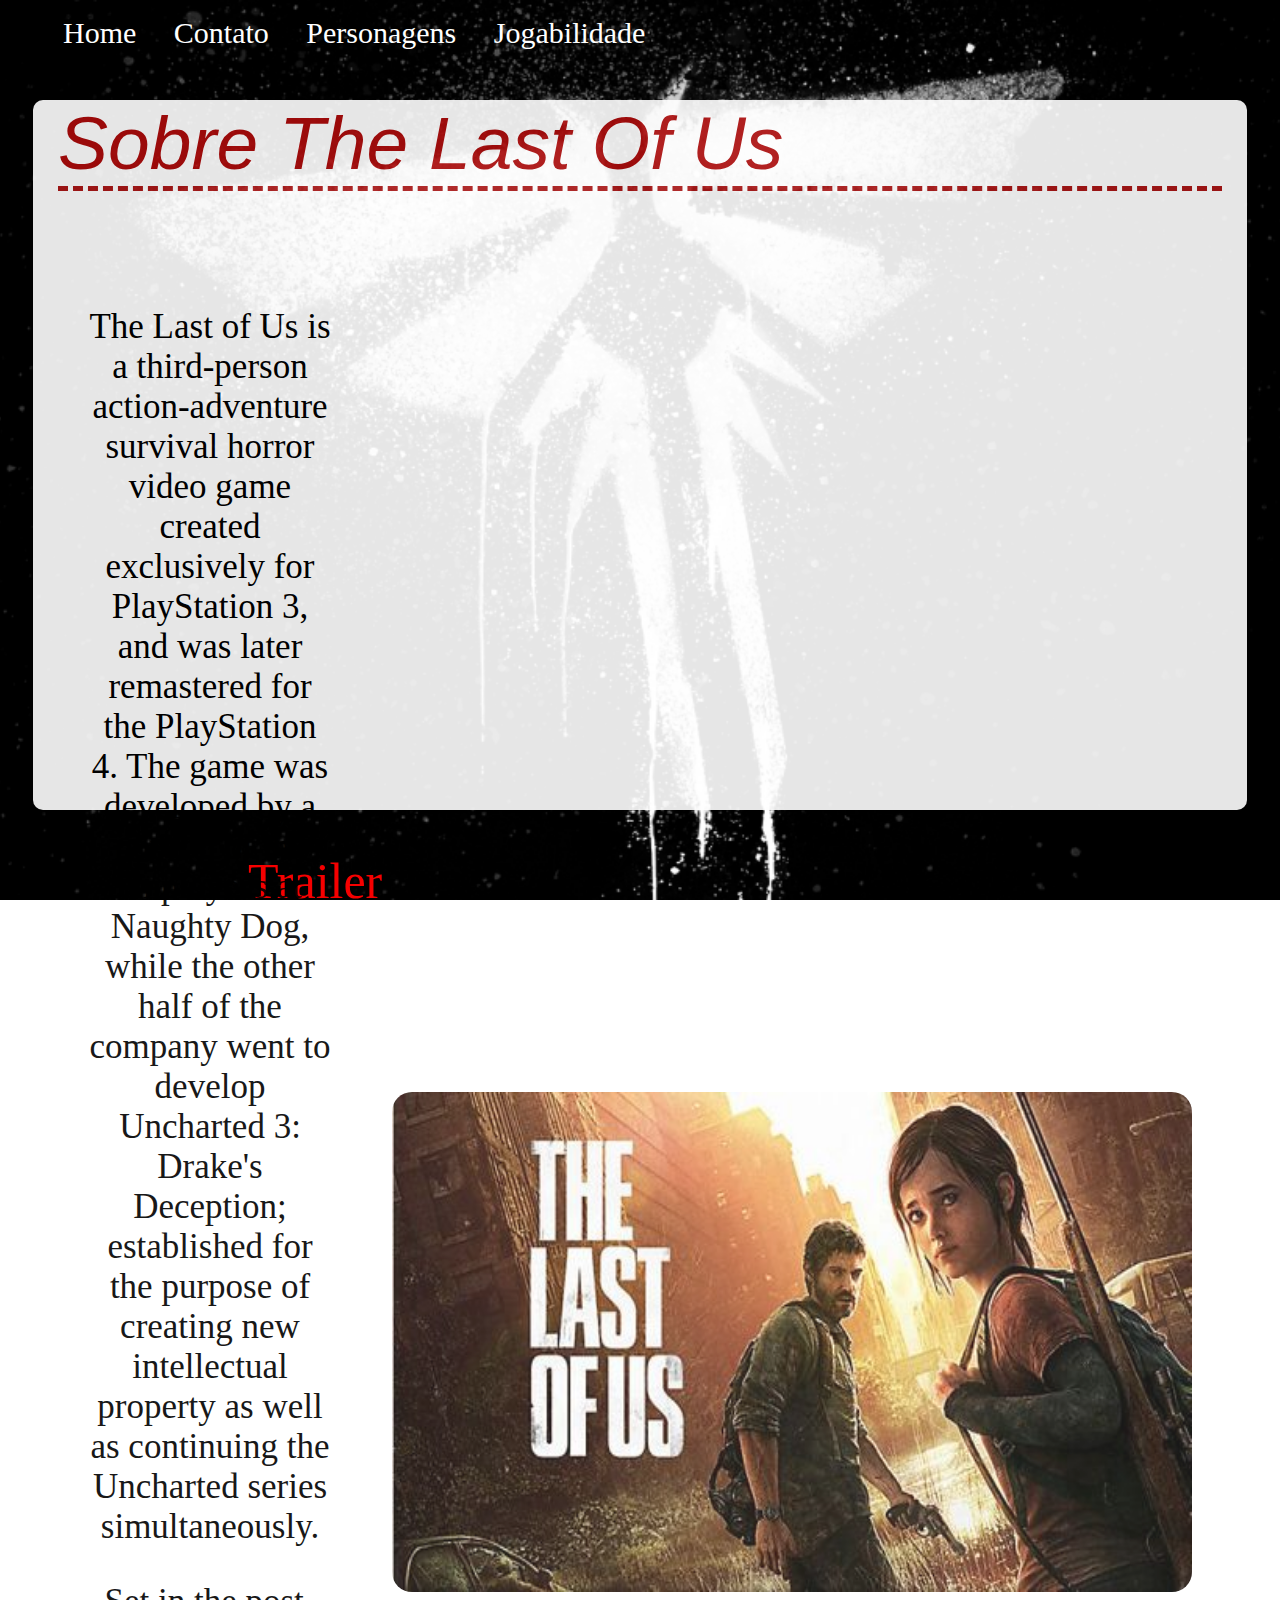
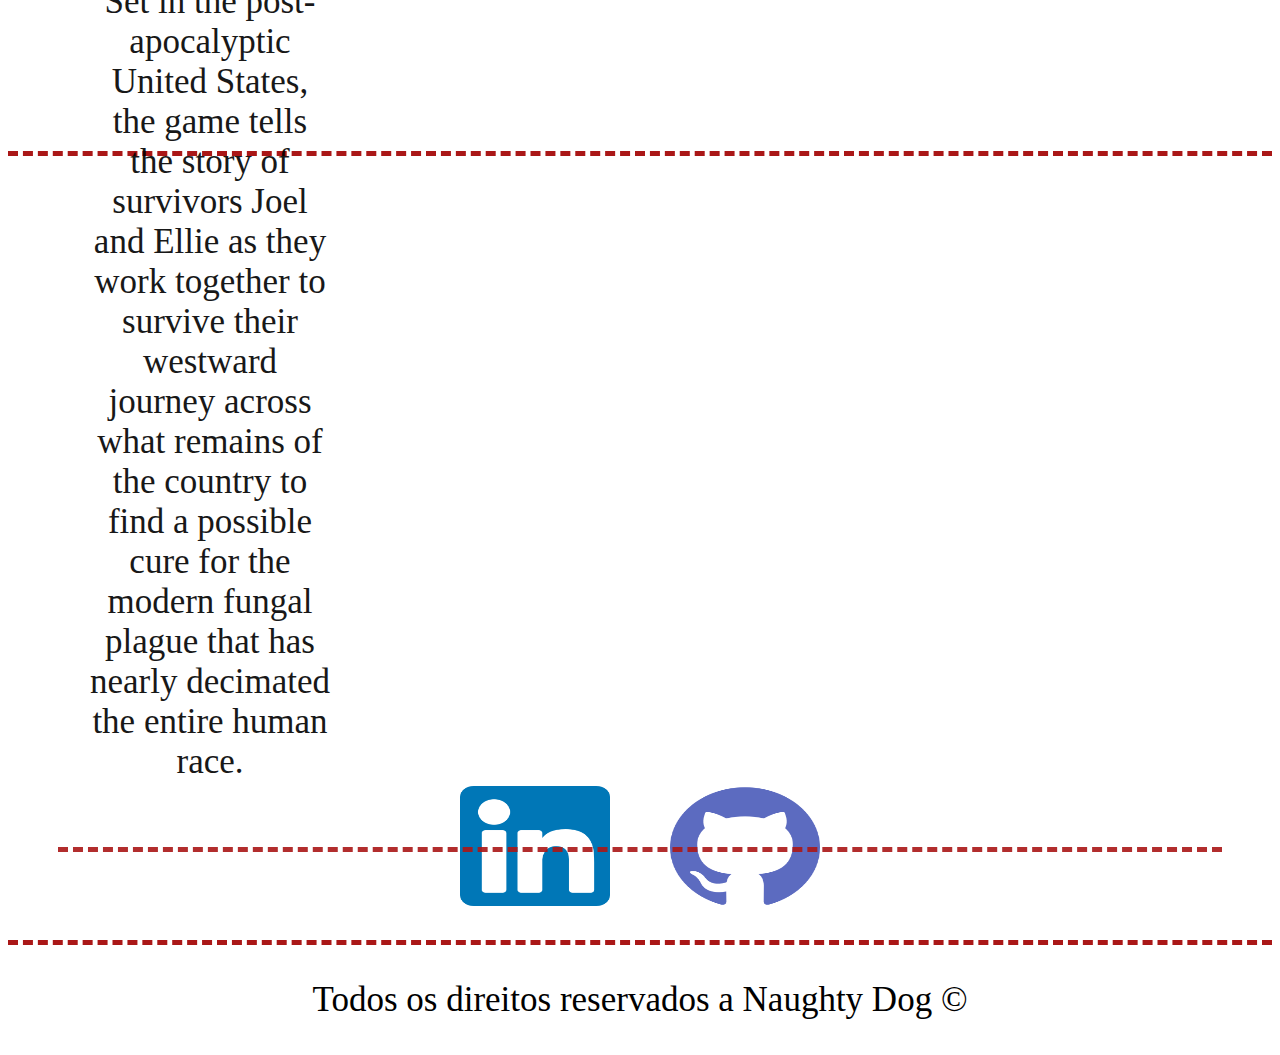
<file: index.html>
<!DOCTYPE html>
<html lang="pt-br">

<head>
    <meta charset="UTF-8">
    <meta http-equiv="X-UA-Compatible" content="IE=edge">
    <meta name="viewport" content="width=device-width, initial-scale=1.0">
    <title>Meu Perfil</title>

    <link rel="stylesheet" href="assets/css/style.css">
</head>

<body>





    <ul id="menu">
        <li>
            <a href="index.html">Home</a>
        </li>

        <li>
            <a href="contato.html">Contato</a>

        </li>
        <li>
            <a href="Personagens.html">Personagens</a>
        </li>
        <li>
            <a href="Jogabilidade.html">Jogabilidade</a>
        </li>

    </ul>
    <div class="borda-Branca">
        <h1 class="titulo"> Sobre The Last Of Us</h1>


        <div class="container">
            <div class="p-30">
                <p class="center">
                    The Last of Us is a third-person action-adventure survival horror video game created exclusively for PlayStation 3, and was later remastered for the PlayStation 4. The game was developed by a portion of the employees at Naughty Dog, while the other half
                    of the company went to develop Uncharted 3: Drake's Deception; established for the purpose of creating new intellectual property as well as continuing the Uncharted series simultaneously.
                </p>
                <p class="center">
                    Set in the post-apocalyptic United States, the game tells the story of survivors Joel and Ellie as they work together to survive their westward journey across what remains of the country to find a possible cure for the modern fungal plague that has nearly
                    decimated the entire human race.
                </p>
            </div>



            <div>
                <img class="br-50 wh-300 p-30" src="assets/img/479b8df667de779a23827444705457cf2dcf3d70_00.jpg" alt="Foto Do Criador" width="1500" height="600">
            </div>

        </div>
    </div>



    <h2 class="Trailer">Trailer</h2>
    <div class="container mb-50">
        <iframe width="1200" height="800" src="https://www.youtube.com/embed/qPNiIeKMHyg" frameborder="0" allow="accelerometer; autoplay; clipboard-write; encrypted-media; gyroscope; picture-in-picture" allowfullscreen></iframe>
    </div>


    <footer>

        <div class="container">
            <a href="https://www.linkedin.com/in/erick-costa-ferreira-809788189/">
                <img class="tm-social p-30" src="assets/img/linkedin.png" alt="Logo DO linkedin">
            </a>
            <a href="https://github.com/CrimsonNinx">
                <img class="tm-social p-30" src="assets/img/github.png" alt="Logo DO github">
            </a>


        </div>
        <p class="center"> Todos os direitos reservados a Naughty Dog &copy</p>


    </footer>


    <script src="assets/js/script.js"></script>

</body>

</html>
</file>
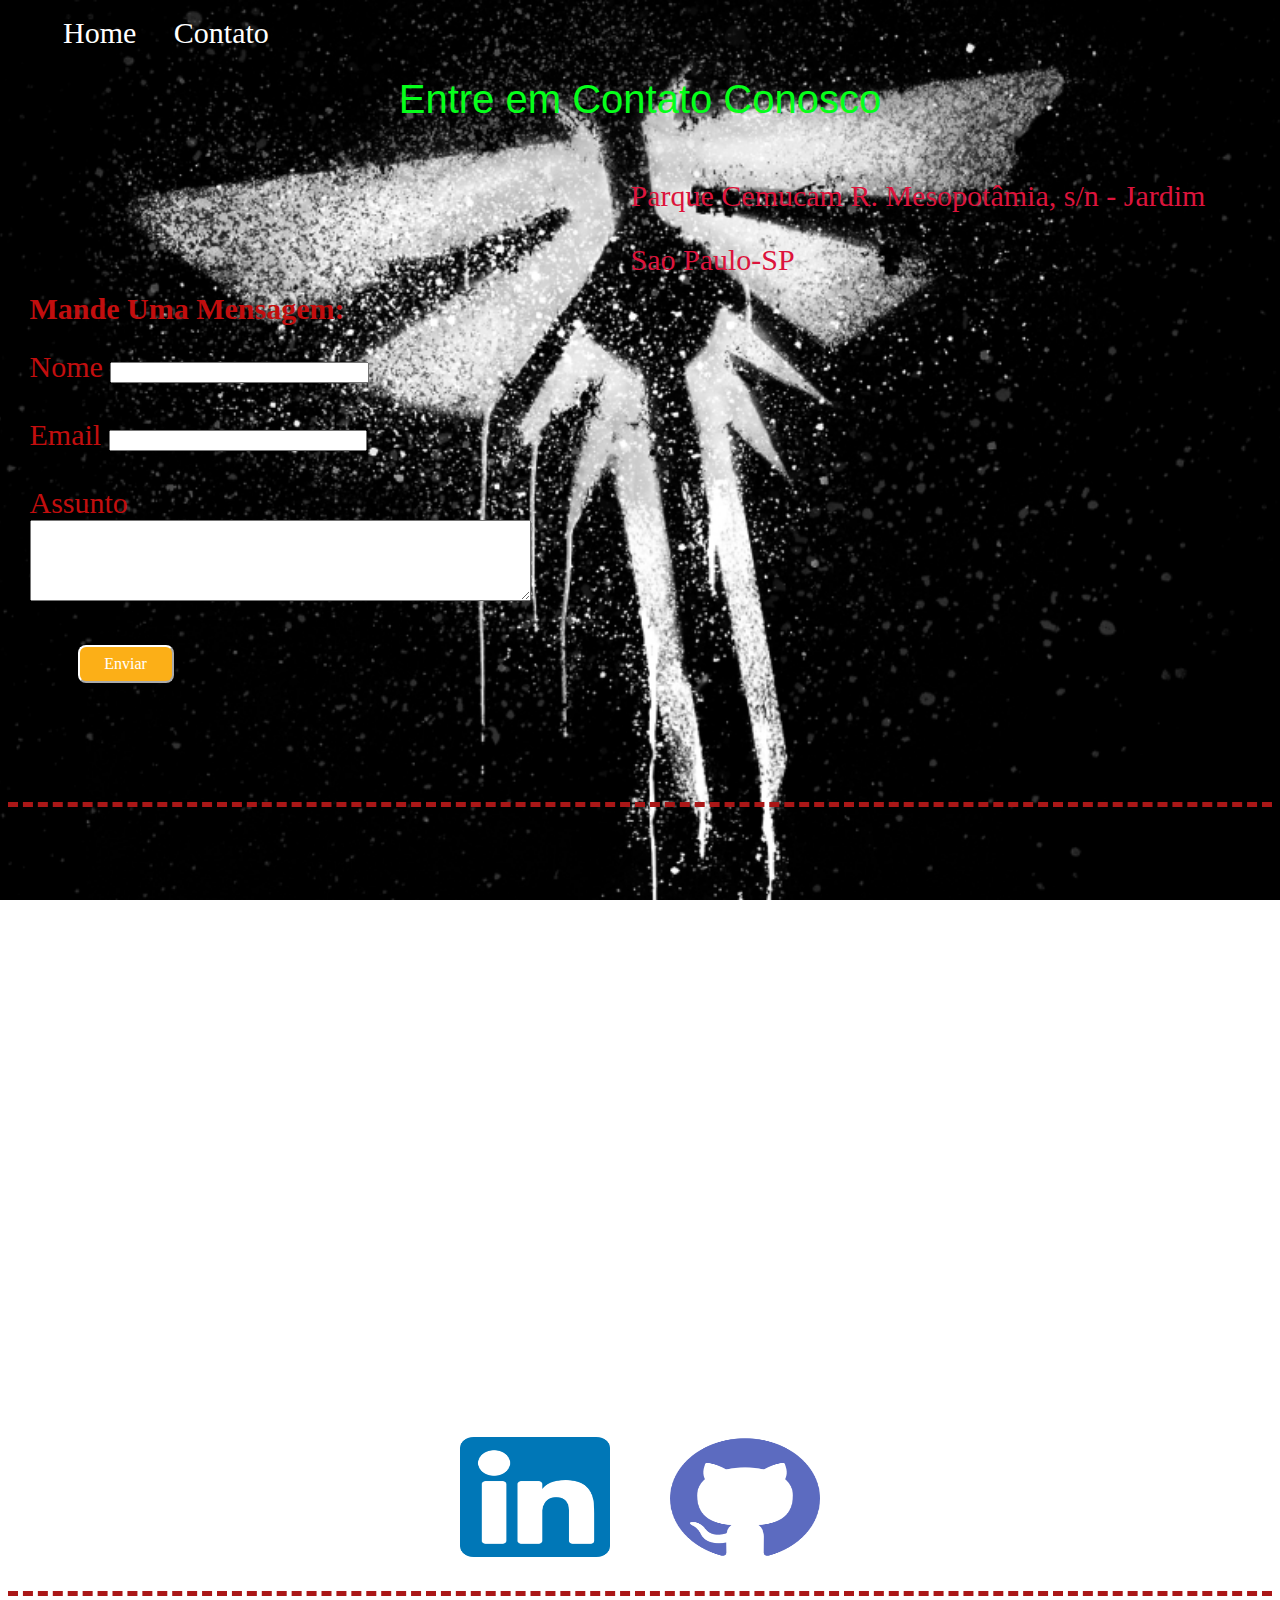
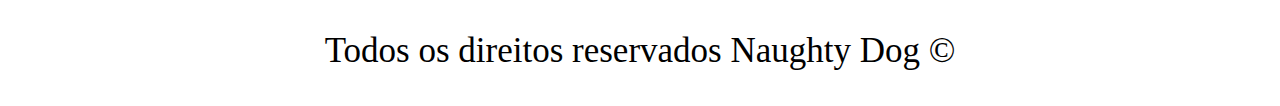
<file: contato.html>
<!DOCTYPE html>
<html lang="pt-br">

<head>
    <meta charset="UTF-8">
    <meta http-equiv="X-UA-Compatible" content="IE=edge">
    <meta name="viewport" content="width=device-width, initial-scale=1.0">

    <title>Contato</title>
    <link rel="stylesheet" href="assets/css/style.css">

</head>

<body link="black" alink="black" vlink="black">

    <ul id="menu">
        <li>
            <a href="index.html">Home</a>
        </li>

        <li>
            <a href="contato.html">Contato</a>
        </li>

    </ul>

    <h1 class="contato">Entre em Contato Conosco</h1>
    <div class="container mb-50">
        <div>
            <h2 class="mensagem">Mande Uma Mensagem:</h2>
            <form class="mensagem">
                <label for="nome">Nome</label>
                <input type="text" id="nome" onkeyup="validaNome()">
                <div id="txtNome"></div>
                <br>

                <label for="email">Email</label>
                <input type="email" id="email" onkeyup="validaEmail()">

                <div id="txtEmail"></div>
                <br>

                <label for="Assunto">Assunto</label>
                <br>

                <textarea name="assunto" id="assunto" cols="60 " rows="5 " onkeyup='validaAssunto()'></textarea>
                <div id="txtAssunto"></div>







                <br>
                <button onclick="enviar()" style="border-radius: 0.5rem; border-color: white; padding: 0.5rem; width: 6rem; font-family:Franklin Gothic Medium; font-size: 1rem; background-color: #FCAF17; color:white; margin-left: 3rem; ">Enviar</button>
            </form>
        </div>
        <div class="ml-50px ">


            <p class="endereco ">Parque Cemucam R. Mesopotâmia, s/n - Jardim</p>
            <p class="endereco ">Sao Paulo-SP</p>

            <iframe class="mapa " src="https://www.google.com/maps/embed?pb=!1m18!1m12!1m3!1d29246.900628264782!2d-46.83712005615239!3d-23.609260909830358!2m3!1f0!2f0!3f0!3m2!1i1024!2i768!4f13.1!3m3!1m2!1s0x94cfaae835a7dadf%3A0xaac039e5347589b9!2sParque%20Cemucam!5e0!3m2!1spt-BR!2sbr!4v1612906033408!5m2!1spt-BR!2sbr "
                width="600 " height="400 " frameborder="0 " style="border:0; " allowfullscreen=" " aria-hidden="false " tabindex="0 " onmousemove="mapaZoom()" onmouseout="mapaNormal()" id="mapa"></iframe>
        </div>
    </div>



    <footer>

        <div class="container ">
            <a href="https://www.linkedin.com/in/erick-costa-ferreira-809788189/ ">
                <img class="tm-social p-30 " src="assets/img/linkedin.png " alt="Logo DO linkedin ">
            </a>
            <a href="https://github.com/CrimsonNinx ">
                <img class="tm-social p-30 " src="assets/img/github.png " alt="Logo DO github ">
            </a>


        </div>
        <p class="center "> Todos os direitos reservados Naughty Dog &copy</p>


    </footer>

    <script src="assets/js/script.js "></script>
</body>

</html>
</file>
<file: assets/css/style.css>
/*
Estilos da index.html*/
    
    #menu li {
        display: inline;
        flex-flow: row;
        padding: 15px;
        font-size: 30px;
        text-decoration-line: none;
        color: white;
    }
    
    body {
        background: url(../img/fundo.jpg);
        background-repeat: no-repeat;
        background-position: center;
        background-attachment: fixed;
        background-size: cover;
    }
    
    #menu li a {
        text-decoration: none;
        color: white
    }
    
    #menu li a:hover {
        color: blue;
    }
    
    .titulo {
        font-size: 75px;
        font-family: Arial, Helvetica, sas-serif;
        font-weight: 100;
        font-style: italic;
        color: rgb(172, 12, 12);
        border-bottom: 5px dashed#aa1717;
    }
    
    .center {
        text-align: center;
        font-size: 35px;
        font-family: Georgia, 'Times New Roman', Times, serif;
        font-weight: 100;
        color: rgb(0, 0, 0);
    }
    
    .Trailer {
        color: rgb(246, 0, 0);
        font-size: 50px;
        margin-left: 240px;
        font-weight: 100;
    }
    
    .container {
        text-align: justify;
        display: flex;
        flex-flow: row;
        justify-content: center;
        align-items: center;
        color: rgb(22, 218, 48);
        border-bottom: 5px dashed#aa1717;
    }
    
    .p-30 {
        padding: 30px;
    }
    
    .br-50 {
        border-radius: 50px;
    }
    
    .wh-300 {
        width: 800px;
        height: 500px;
    }
    
    .tm-social {
        width: 150px;
        height: 120px;
    }
    
    .mb-50 {
        margin-bottom: 600px;
    }
    
    .ml-50 {
        margin-left: 50px;
    }
    
    .mensagem {
        font-size: 30px;
        color: rgb(194, 14, 14);
        font-style: oblique;
        font-style: inherit;
        font-family: fantasy;
    }
    
    .endereco {
        font-size: 30px;
        color: crimson;
        padding-left: 100px;
        margin-bottom: 1px;
    }
    
    .mapa {
        padding: 60px;
    }
    /*
 Estilo da contato.html*/
    /*

    
 Estilo da contato.html*/
    
    #txtAssunto {
        font-size: 18px;
    }
    
    .contato {
        font-size: 40px;
        font-family: 'Lucida Sans', 'Lucida Sans Regular', 'Lucida Grande', 'Lucida Sans Unicode', Geneva, Verdana, sans-serif;
        font-style: oblique;
        font-style: inherit;
        color: rgb(6, 255, 27);
        text-align: center;
        font-weight: 100;
    }
    
    .borda-Branca {
        padding-left: 25px;
        padding-right: 25px;
        margin-right: 25px;
        margin-left: 25px;
        background-color: rgb(255, 255, 255);
        border-radius: 10px;
        height: 710px;
        opacity: 0.9;
    }
    
    #txtNome {
        color: white;
        font-size: 30px;
        border-bottom: 10px;
        border-color: yellow;
    }
</file>
